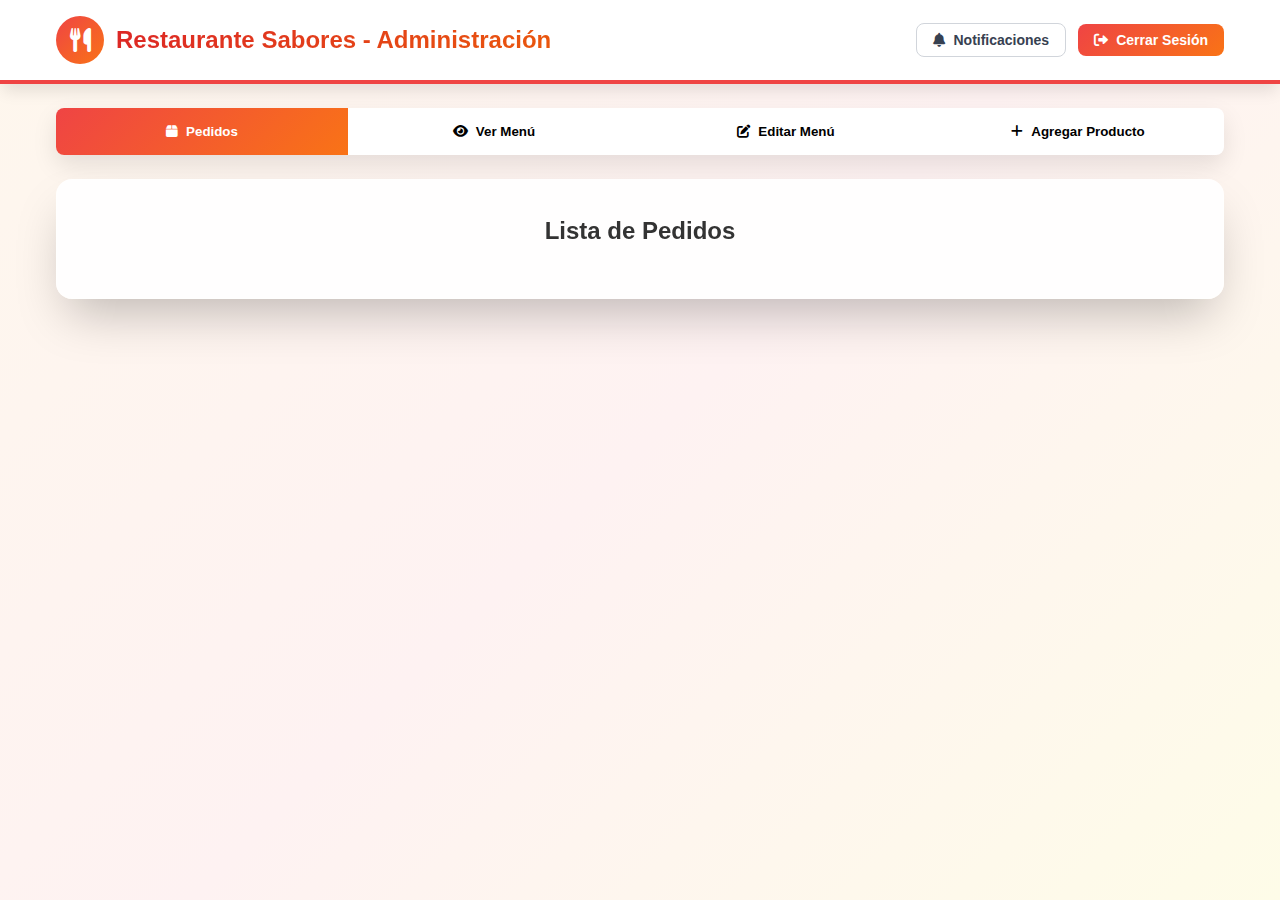
<file: html/admin.html>
<!DOCTYPE html>
<html lang="es">
<head>
    <meta charset="UTF-8">
    <meta name="viewport" content="width=device-width, initial-scale=1.0">
    <title>Restaurante Sabores - Administración</title>
    <link href="https://cdnjs.cloudflare.com/ajax/libs/font-awesome/6.0.0/css/all.min.css" rel="stylesheet">
    
<link rel="stylesheet" href="../css/admin.css">
</head>
<body>
    <div class="min-h-screen bg-gradient">
        <header class="header">
            <div class="container">
                <div class="header-content">
                    <div class="header-left">
                        <div class="logo">
                            <i class="fas fa-utensils"></i>
                        </div>
                        <h1 class="header-title">Restaurante Sabores - Administración</h1>
                    </div>

                    <div class="header-right">
                        <button class="btn btn-outline notifications-btn" onclick="showNotificationPanel()">
                            <i class="fas fa-bell"></i>
                            Notificaciones
                            <span class="badge" style="display: none;">0</span>
                        </button>
                        <button id="logoutBtn" class="btn btn-primary">
                            <i class="fas fa-sign-out-alt"></i>
                            Cerrar Sesión
                        </button>
                    </div>
                </div>
            </div>
        </header>
        

        <div class="container">
            <div class="admin-tabs">
                <div class="tab-buttons">
                    <button class="tab-btn active" data-tab="orders">
                        <i class="fas fa-box"></i>
                        Pedidos
                    </button>
                    <button class="tab-btn" data-tab="menu">
                        <i class="fas fa-eye"></i>
                        Ver Menú
                    </button>
                    <button class="tab-btn" data-tab="edit">
                        <i class="fas fa-edit"></i>
                        Editar Menú
                    </button>
                    <button class="tab-btn" data-tab="add">
                        <i class="fas fa-plus"></i>
                        Agregar Producto
                    </button>
                </div>

                <div class="tab-content">
                    <div id="orders" class="tab-pane active">
                        <div class="card">
                            <div class="card-header">
                                <h2>Lista de Pedidos</h2>
                            </div>
                            <div class="card-content">
                                <div id="ordersContainer">
                                </div>
                            </div>
                        </div>
                    </div>

                    <div id="menu" class="tab-pane">
                        <div class="card">
                            <div class="card-header">
                                <h2>Previsualización del Menú</h2>
                            </div>
                            <div class="card-content">
                                <div id="menuPreview" class="menu-grid">
                                </div>
                            </div>
                        </div>
                    </div>

                    <div id="edit" class="tab-pane">
                        <div class="card">
                            <div class="card-header">
                                <h2>Editar Productos</h2>
                            </div>
                            <div class="card-content">
                                <div id="editProductsList">
                                </div>
                            </div>
                        </div>
                    </div>

                    <div id="add" class="tab-pane">
                        <div class="card">
                            <div class="card-header">
                                <h2 id="formTitle">Agregar Nuevo Producto</h2>
                            </div>
                            <div class="card-content">
                                <form id="productForm" class="product-form">
                                    <select id="category" class="form-select" required>
                                        <option value="">Seleccionar categoría</option>
                                        <option value="Entradas">Entradas</option>
                                        <option value="Platos Principales">Platos Principales</option>
                                        <option value="Bebidas">Bebidas</option>
                                        <option value="Postres">Postres</option>
                                    </select>

                                    <input type="text" id="productName" placeholder="Nombre del producto" required>
                                    <input type="number" id="productPrice" placeholder="Precio" min="0" required>
                                    <textarea id="productDescription" placeholder="Descripción del producto" rows="3"></textarea>

                                    <!-- Opciones de imagen -->
                                    <div class="image-options">
                                        <h4>Imagen del producto:</h4>
                                        <div class="radio-group">
                                            <label class="radio-option">
                                                <input type="radio" name="imageOption" id="imageOptionUrl" value="url" checked>
                                                <span>URL de imagen</span>
                                            </label>
                                            <label class="radio-option">
                                                <input type="radio" name="imageOption" id="imageOptionUpload" value="upload">
                                                <span>Subir archivo</span>
                                            </label>
                                        </div>

                                        <div id="urlOption" class="image-input-group">
                                            <input type="url" id="productImage" placeholder="https://ejemplo.com/imagen.jpg">
                                        </div>

                                        <div id="uploadOption" class="image-input-group" style="display: none;">
                                            <input type="file" id="imageUpload" accept="image/*" class="file-input">
                                            <label for="imageUpload" class="file-label">
                                                <i class="fas fa-cloud-upload-alt"></i>
                                                Seleccionar imagen (JPG, PNG, GIF)
                                            </label>
                                        </div>

                                        <div id="imagePreview" class="image-preview"></div>
                                    </div>

                                    <div class="form-buttons">
                                        <button type="submit" class="btn btn-success">
                                            <span id="submitText">Guardar Producto</span>
                                        </button>
                                        <button type="button" id="cancelEdit" class="btn btn-outline" style="display: none;">
                                            Cancelar
                                        </button>
                                    </div>
                                </form>
                            </div>
                        </div>
                    </div>
                </div>
            </div>
        </div>
    </div>

    <script type="module" src="../js/admin.js"></script>
</body>
</html>
</file>
<file: css/admin.css>
* {
  margin: 0;
  padding: 0;
  box-sizing: border-box;
}

body {
  font-family: "Segoe UI", Tahoma, Geneva, Verdana, sans-serif;
  line-height: 1.6;
  color: #333;
}

.min-h-screen {
  min-height: 100vh;
}

.bg-gradient {
  background: linear-gradient(135deg, #fef7ed 0%, #fef2f2 50%, #fefce8 100%);
}

.container {
  max-width: 1200px;
  margin: 0 auto;
  padding: 0 1rem;
}

.btn {
  display: inline-flex;
  align-items: center;
  justify-content: center;
  padding: 0.5rem 1rem;
  border: none;
  border-radius: 0.5rem;
  font-size: 0.875rem;
  font-weight: 600;
  text-decoration: none;
  cursor: pointer;
  transition: all 0.2s;
  gap: 0.5rem;
}

.btn:hover {
  transform: translateY(-1px);
}

.btn-primary {
  background: linear-gradient(135deg, #ef4444 0%, #f97316 100%);
  color: white;
}

.btn-primary:hover {
  background: linear-gradient(135deg, #dc2626 0%, #ea580c 100%);
}

.btn-outline {
  background: transparent;
  border: 1px solid #d1d5db;
  color: #374151;
}

.btn-outline:hover {
  background: #f9fafb;
}

.btn-success {
  background: linear-gradient(135deg, #10b981 0%, #059669 100%);
  color: white;
}

.btn-success:hover {
  background: linear-gradient(135deg, #059669 0%, #047857 100%);
}

.header {
  background: white;
  box-shadow: 0 10px 15px -3px rgba(0, 0, 0, 0.1);
  border-bottom: 4px solid #ef4444;
}

.header-content {
  display: flex;
  align-items: center;
  justify-content: space-between;
  padding: 1rem 0;
}

.header-left {
  display: flex;
  align-items: center;
  gap: 0.75rem;
}

.header-left .logo {
  width: 3rem;
  height: 3rem;
  margin: 0;
  background: linear-gradient(135deg, #ef4444 0%, #f97316 100%);
  border-radius: 50%;
  display: flex;
  align-items: center;
  justify-content: center;
  color: white;
  font-size: 1.5rem;
}

.header-title {
  font-size: 1.5rem;
  font-weight: bold;
  background: linear-gradient(135deg, #dc2626 0%, #ea580c 100%);
  -webkit-background-clip: text;
  -webkit-text-fill-color: transparent;
  background-clip: text;
}

.header-right {
  display: flex;
  align-items: center;
  gap: 0.75rem;
}

.notifications-btn {
  position: relative;
}

.badge {
  position: absolute;
  top: -0.5rem;
  right: -0.5rem;
  background: #fbbf24;
  color: #000;
  border-radius: 50%;
  width: 1.25rem;
  height: 1.25rem;
  display: flex;
  align-items: center;
  justify-content: center;
  font-size: 0.75rem;
  font-weight: bold;
}

.card {
  background: rgba(255, 255, 255, 0.9);
  backdrop-filter: blur(10px);
  border-radius: 1rem;
  box-shadow: 0 25px 50px -12px rgba(0, 0, 0, 0.25);
  border: 1px solid rgba(255, 255, 255, 0.2);
}

.card-header {
  padding: 2rem 2rem 1rem;
  text-align: center;
}

.card-content {
  padding: 0 2rem 2rem;
}

.admin-tabs {
  padding: 1.5rem 0;
}

.tab-buttons {
  display: grid;
  grid-template-columns: repeat(4, 1fr);
  background: white;
  border-radius: 0.5rem;
  box-shadow: 0 10px 25px rgba(0, 0, 0, 0.1);
  margin-bottom: 1.5rem;
}

.tab-btn {
  display: flex;
  align-items: center;
  justify-content: center;
  gap: 0.5rem;
  padding: 1rem;
  background: transparent;
  border: none;
  cursor: pointer;
  transition: all 0.2s;
  font-weight: 600;
}

.tab-btn:first-child {
  border-radius: 0.5rem 0 0 0.5rem;
}

.tab-btn:last-child {
  border-radius: 0 0.5rem 0.5rem 0;
}

.tab-btn.active {
  background: linear-gradient(135deg, #ef4444 0%, #f97316 100%);
  color: white;
}

.tab-btn:not(.active):hover {
  background: #f9fafb;
}

.tab-content {
  min-height: 400px;
}

.tab-pane {
  display: none;
}

.tab-pane.active {
  display: block;
}

.admin-order-card {
  border: 2px solid #e5e7eb;
  border-radius: 0.5rem;
  margin-bottom: 1rem;
  background: white;
}

.admin-order-header {
  display: flex;
  justify-content: space-between;
  align-items: start;
  padding: 1.5rem;
  border-bottom: 1px solid #e5e7eb;
}

.admin-order-content {
  padding: 1.5rem;
}

.admin-order-items {
  margin-bottom: 1rem;
}

.admin-order-items h4 {
  font-weight: 600;
  margin-bottom: 0.5rem;
}

.admin-order-items p {
  color: #374151;
  margin-bottom: 0.25rem;
}

.status-select {
  width: 12rem;
  padding: 0.5rem;
  border: 1px solid #d1d5db;
  border-radius: 0.25rem;
}

.product-form {
  max-width: 28rem;
  display: flex;
  flex-direction: column;
  gap: 1rem;
}

.product-form input,
.product-form select,
.product-form textarea {
  padding: 0.75rem;
  border: 1px solid #d1d5db;
  border-radius: 0.5rem;
  font-size: 1rem;
}

.form-buttons {
  display: flex;
  gap: 0.5rem;
}

.edit-product-item {
  display: flex;
  align-items: center;
  justify-content: space-between;
  padding: 1rem;
  border: 1px solid #e5e7eb;
  border-radius: 0.5rem;
  margin-bottom: 1rem;
  background: white;
}

.edit-product-info {
  display: flex;
  align-items: center;
  gap: 1rem;
}

.edit-product-image {
  width: 4rem;
  height: 4rem;
  object-fit: cover;
  border-radius: 0.5rem;
}

.edit-product-details h3 {
  font-weight: 600;
}

.edit-product-details p {
  color: #6b7280;
}

.edit-product-price {
  color: #059669;
  font-weight: bold;
}

.edit-product-actions {
  display: flex;
  gap: 0.5rem;
}

.edit-btn {
  background: #3b82f6;
  color: white;
  border: none;
  padding: 0.5rem;
  border-radius: 0.25rem;
  cursor: pointer;
  width: 2rem;
  height: 2rem;
  display: flex;
  align-items: center;
  justify-content: center;
}

.delete-btn {
  background: #ef4444;
  color: white;
  border: none;
  padding: 0.5rem;
  border-radius: 0.25rem;
  cursor: pointer;
  width: 2rem;
  height: 2rem;
  display: flex;
  align-items: center;
  justify-content: center;
}

.menu-grid {
  display: grid;
  grid-template-columns: repeat(auto-fit, minmax(300px, 1fr));
  gap: 1.5rem;
}

.product-card {
  background: rgba(255, 255, 255, 0.9);
  backdrop-filter: blur(10px);
  border-radius: 1rem;
  overflow: hidden;
  box-shadow: 0 10px 25px rgba(0, 0, 0, 0.1);
  transition: all 0.3s;
}

.product-card:hover {
  transform: translateY(-4px);
  box-shadow: 0 20px 40px rgba(0, 0, 0, 0.15);
}

.product-image {
  width: 100%;
  height: 12rem;
  object-fit: cover;
}

.product-info {
  padding: 1rem;
}

.product-name {
  font-size: 1.25rem;
  font-weight: 600;
  color: #1f2937;
  margin-bottom: 0.5rem;
}

.product-description {
  color: #6b7280;
  margin-bottom: 1rem;
}

.product-price {
  font-size: 1.5rem;
  font-weight: bold;
  color: #059669;
}

.status-badge {
  display: inline-flex;
  align-items: center;
  gap: 0.25rem;
  padding: 0.25rem 0.75rem;
  border-radius: 0.5rem;
  color: white;
  font-size: 0.875rem;
  font-weight: 600;
  margin-bottom: 0.5rem;
}

.status-pendiente {
  background: #eab308;
}
.status-preparando {
  background: #3b82f6;
}
.status-listo {
  background: #10b981;
}
.status-entregado {
  background: #6b7280;
}

.order-total {
  font-size: 1.5rem;
  font-weight: bold;
  color: #059669;
}

.notification {
  position: fixed;
  top: 1rem;
  right: 1rem;
  padding: 1rem 1.5rem;
  border-radius: 0.5rem;
  color: white;
  font-weight: 600;
  z-index: 1001;
  transform: translateX(100%);
  transition: transform 0.3s;
}

.notification.show {
  transform: translateX(0);
}

.notification.success {
  background: #10b981;
}

.notification.error {
  background: #ef4444;
}

.notification.info {
  background: #3b82f6;
}

/* Estilos para las opciones de imagen */
.image-options {
  border: 1px solid #d1d5db;
  border-radius: 0.5rem;
  padding: 1rem;
  background: #f9fafb;
}

.image-options h4 {
  margin-bottom: 0.75rem;
  color: #374151;
  font-size: 1rem;
}

.radio-group {
  display: flex;
  gap: 1rem;
  margin-bottom: 1rem;
}

.radio-option {
  display: flex;
  align-items: center;
  gap: 0.5rem;
  cursor: pointer;
  font-weight: 500;
}

.radio-option input[type="radio"] {
  width: auto;
  margin: 0;
}

.image-input-group {
  margin-bottom: 1rem;
}

.file-input {
  display: none;
}

.file-label {
  display: flex;
  align-items: center;
  justify-content: center;
  gap: 0.5rem;
  padding: 0.75rem;
  border: 2px dashed #d1d5db;
  border-radius: 0.5rem;
  background: white;
  cursor: pointer;
  transition: all 0.2s;
  color: #6b7280;
  font-weight: 500;
}

.file-label:hover {
  border-color: #ef4444;
  color: #ef4444;
  background: #fef2f2;
}

.image-preview {
  margin-top: 0.5rem;
}

.empty-cart {
  text-align: center;
  padding: 2rem;
}

.empty-cart i {
  font-size: 4rem;
  color: #9ca3af;
  margin-bottom: 1rem;
}

.empty-cart p {
  font-size: 1.25rem;
  color: #6b7280;
  margin-bottom: 1rem;
}

@media (max-width: 768px) {
  .header-content {
    flex-direction: column;
    gap: 1rem;
  }

  .header-right {
    flex-wrap: wrap;
    justify-content: center;
  }

  .tab-buttons {
    grid-template-columns: repeat(2, 1fr);
  }

  .tab-btn:first-child {
    border-radius: 0.5rem 0 0 0;
  }

  .tab-btn:nth-child(2) {
    border-radius: 0 0.5rem 0 0;
  }

  .tab-btn:nth-child(3) {
    border-radius: 0 0 0 0.5rem;
  }

  .tab-btn:last-child {
    border-radius: 0 0 0.5rem 0;
  }

  .admin-order-header {
    flex-direction: column;
    gap: 1rem;
  }

  .edit-product-item {
    flex-direction: column;
    align-items: start;
    gap: 1rem;
  }

  .edit-product-info {
    width: 100%;
  }

  .radio-group {
    flex-direction: column;
    gap: 0.5rem;
  }
}

.text-right {
  text-align: right;
}

.mb-2 {
  margin-bottom: 0.5rem;
}

/* Estilos para impresión */
@media print {
  .header,
  .tab-buttons,
  .form-buttons,
  .edit-btn,
  .delete-btn {
    display: none !important;
  }

  body {
    background: white !important;
  }

  .card {
    box-shadow: none !important;
    border: none !important;
  }
}
</file>
